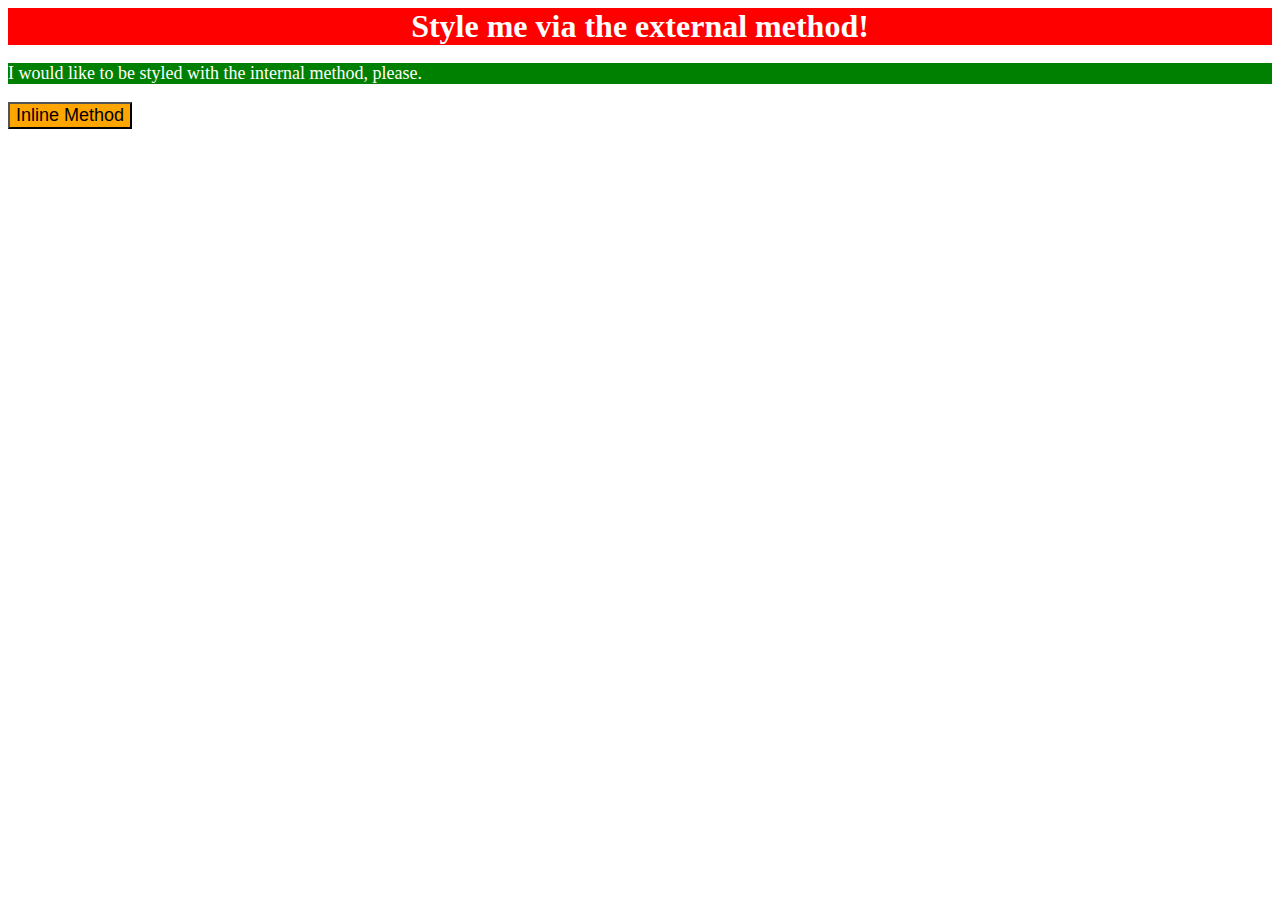
<file: foundations/intro-to-css/01-css-methods/index.html>
<!DOCTYPE html>
<html lang="en">
  <head>
    <meta charset="UTF-8">
    <meta http-equiv="X-UA-Compatible" content="IE=edge">
    <meta name="viewport" content="width=device-width, initial-scale=1.0">
    <title>Methods for Adding CSS</title>
    <link rel="stylesheet" href="style.css">
        <style>
            p {
                color: white;
                background-color: green;
                font-size: 18px;
            }
        </style>
  </head>
  <body>
    <div>Style me via the external method!</div>
    <p>I would like to be styled with the internal method, please.</p>
    <button style="background-color: orange; font-size: 18px;">Inline Method</button>
  </body>
</html>
</file>
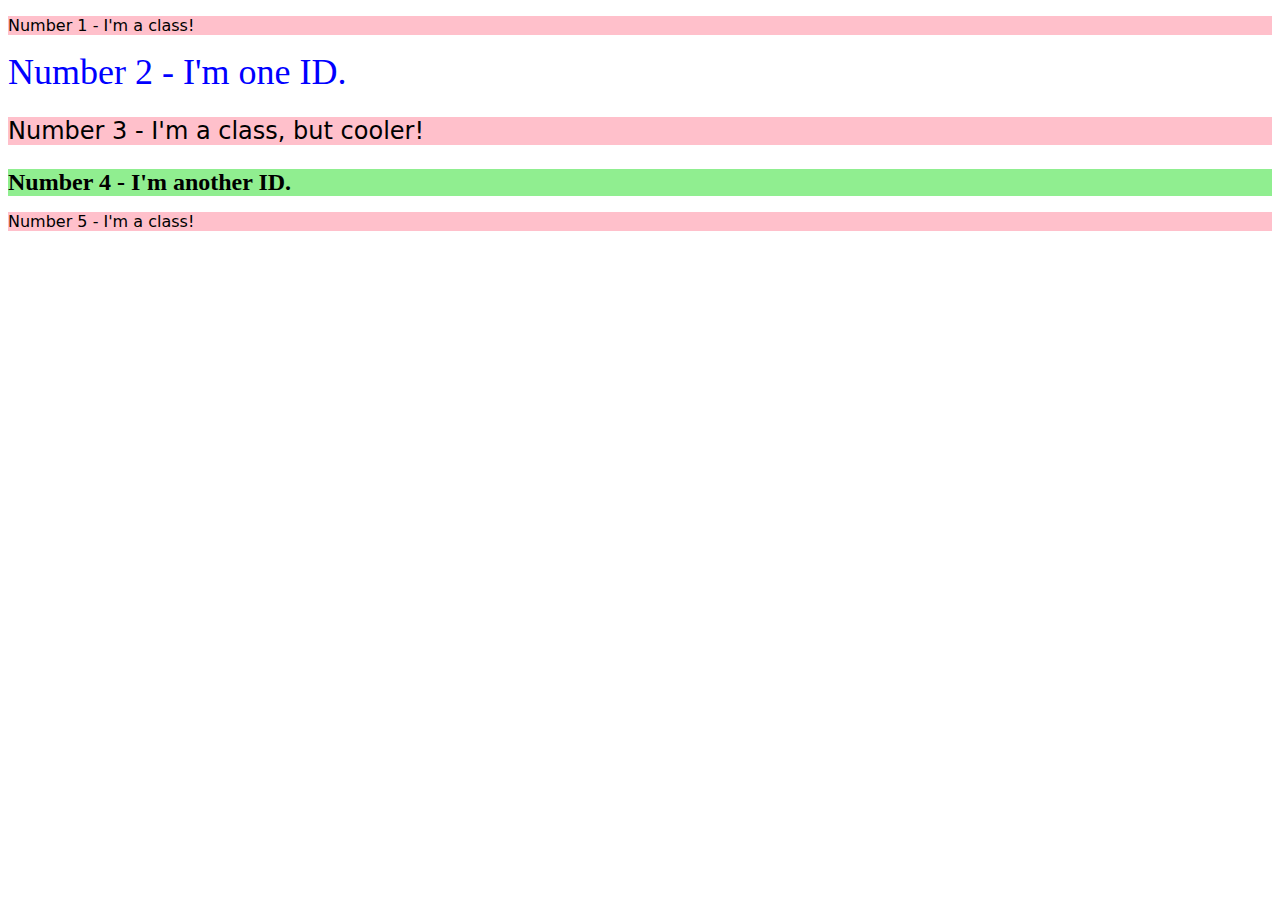
<file: foundations/intro-to-css/02-class-id-selectors/index.html>
<!DOCTYPE html>
<html lang="en">
  <head>
    <meta charset="UTF-8">
    <meta http-equiv="X-UA-Compatible" content="IE=edge">
    <meta name="viewport" content="width=device-width, initial-scale=1.0">
    <title>Class and ID Selectors</title>
    <link rel="stylesheet" href="style.css">
  </head>
  <body>
    <p class="odd">Number 1 - I'm a class!</p>
    <div id="second">Number 2 - I'm one ID.</div>
    <p class="odd cooler">Number 3 - I'm a class, but cooler!</p>
    <div id="fourth" class="cooler">Number 4 - I'm another ID.</div>
    <p class="odd">Number 5 - I'm a class!</p>
  </body>
</html>
</file>
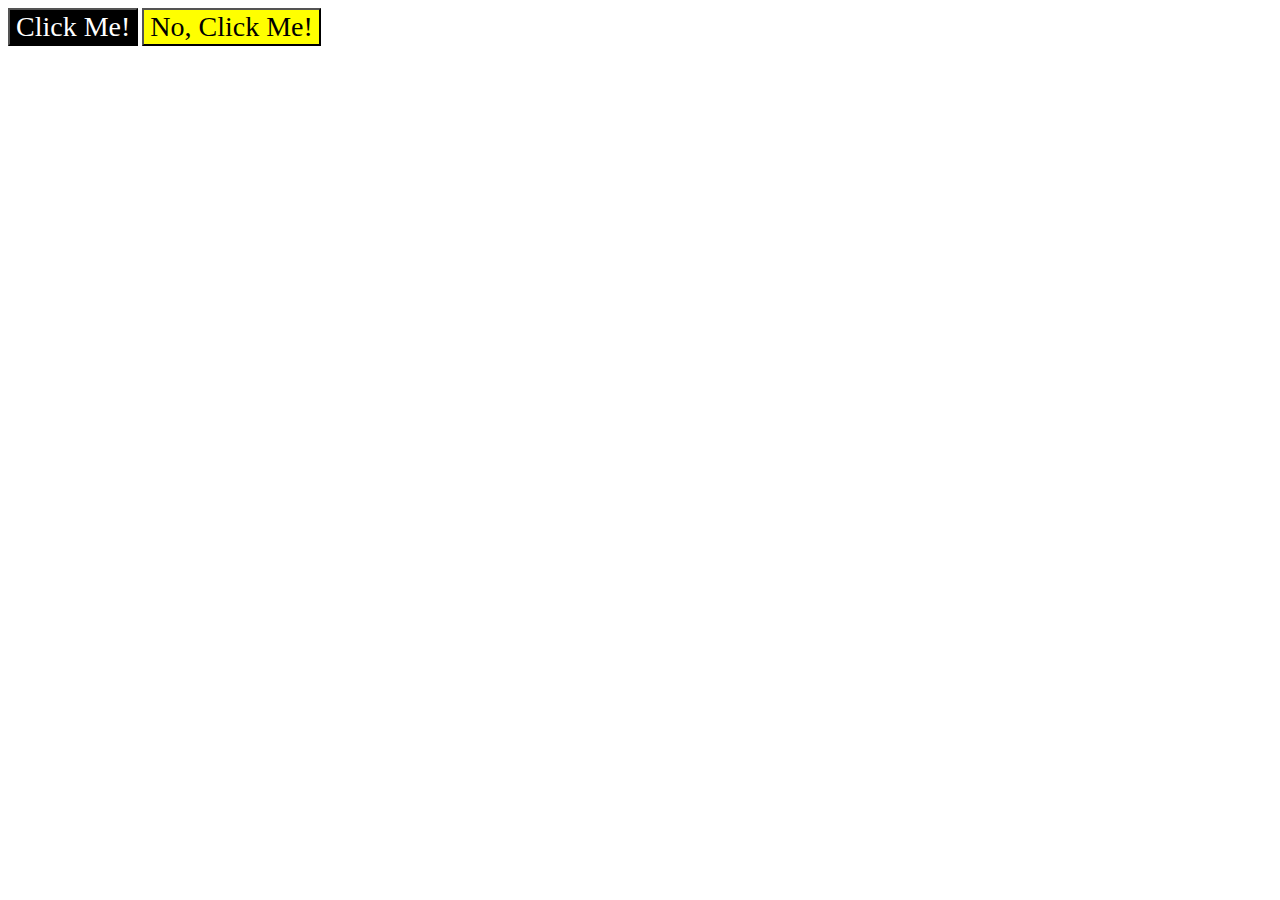
<file: foundations/intro-to-css/03-grouping-selectors/index.html>
<!DOCTYPE html>
<html lang="en">
  <head>
    <meta charset="UTF-8">
    <meta http-equiv="X-UA-Compatible" content="IE=edge">
    <meta name="viewport" content="width=device-width, initial-scale=1.0">
    <title>Grouping Selectors</title>
    <link rel="stylesheet" href="style.css">
  </head>
  <body>
    <button class="one">Click Me!</button>
    <button class="two">No, Click Me!</button>
  </body>
</html>
</file>
<file: foundations/intro-to-css/01-css-methods/style.css>
/* styles.css */

div {
    color: white;
    background-color: red;
    font-size: 32px;
    font-weight: bold;
    text-align: center;
}
</file>
<file: foundations/intro-to-css/02-class-id-selectors/style.css>
/* style.css */

.odd {
    background-color: #FFC0CB;
    font-family: Verdana, "DejaVu Sans", sans-serif;
}
.cooler {
    font-size: 24px;
}

#second {
    color: #0000FF;
    font-size: 36px;
}

#fourth {
    background-color: #90EE90;
    font-weight: bold;
}
</file>
<file: foundations/intro-to-css/03-grouping-selectors/style.css>
/* style.css */

.one,
.two {
    font-family: Halvetica, "Times New Roman", sans-serif;
    font-size: 28px;
}

.one {
    color: white;
    background-color: black;
}

.two{
    background-color: yellow;
}
</file>
